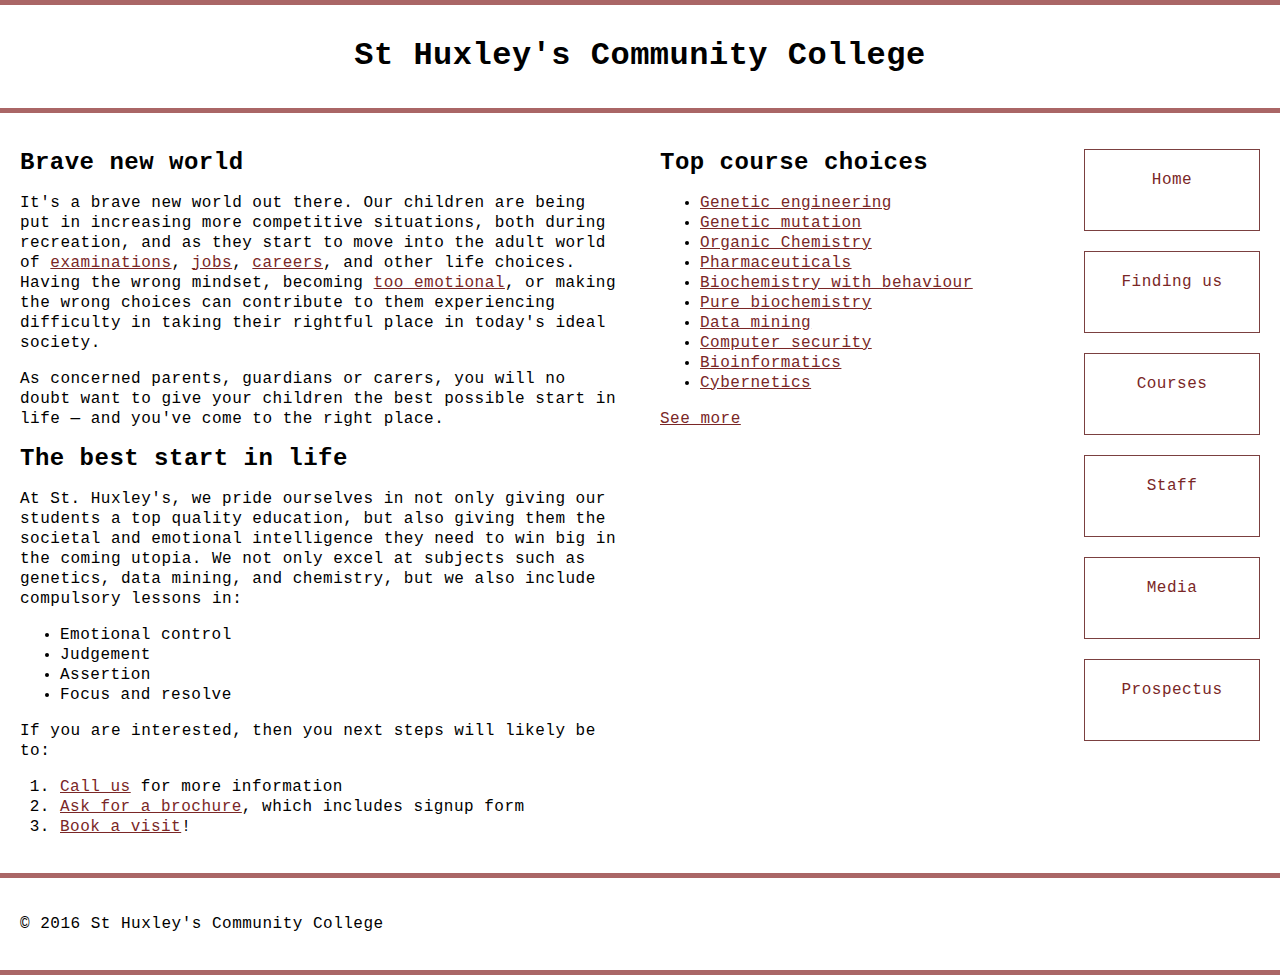
<file: tut6/index.html>
<!DOCTYPE html>
<html>
  <head>
    <meta charset="utf-8">
    <title>St Huxley's Community College</title>
    <link href="css/style.css" type="text/css" rel="stylesheet">
  </head>
  <body>

  <header>
    <h1>St Huxley's Community College</h1>
  </header>

  <section>
      <h2>Brave new world</h2>

      <p>It's a brave new world out there. Our children are being put in increasing more competitive situations, both during recreation, and as they start to move into the adult world of <a href="https://en.wikipedia.org/wiki/Examination">examinations</a>, <a href="https://en.wikipedia.org/wiki/Jobs">jobs</a>, <a href="https://en.wikipedia.org/wiki/Career">careers</a>, and other life choices. Having the wrong mindset, becoming <a href="https://en.wikipedia.org/wiki/Emotion">too emotional</a>, or making the wrong choices can contribute to them experiencing difficulty in taking their rightful place in today's ideal society.</p>

      <p>As concerned parents, guardians or carers, you will no doubt want to give your children the best possible start in life — and you've come to the right place.</p>

      <h2>The best start in life</h2>

      <p>At St. Huxley's, we pride ourselves in not only giving our students a top quality education, but also giving them the societal and emotional intelligence they need to win big in the coming utopia. We not only excel at subjects such as genetics, data mining, and chemistry, but we also include compulsory lessons in:</p>

      <ul>
        <li>Emotional control</li>
        <li>Judgement</li>
        <li>Assertion</li>
        <li>Focus and resolve</li>
      </ul>

      <p>If you are interested, then you next steps will likely be to:</p>
      
      <ol>
        <li><a href="#">Call us</a> for more information</li>
        <li><a href="#">Ask for a brochure</a>, which includes signup form</li>
        <li><a href="#">Book a visit</a>!</li>
      </ol>
  </section>

  <aside>

    <h2>Top course choices</h2>

    <ul>
      <li><a href="#">Genetic engineering</a></li>
      <li><a href="#">Genetic mutation</a></li>
      <li><a href="#">Organic Chemistry</a></li>
      <li><a href="#">Pharmaceuticals</a></li>
      <li><a href="#">Biochemistry with behaviour</a></li>
      <li><a href="#">Pure biochemistry</a></li>
      <li><a href="#">Data mining</a></li>
      <li><a href="#">Computer security</a></li>
      <li><a href="#">Bioinformatics</a></li>
      <li><a href="#">Cybernetics</a></li>
    </ul>

    <p><a href="#">See more</a></p>

  </aside>

  <nav>

    <ul>
      <li><a href="#">Home</a></li><br>
      <li><a href="#">Finding us</a></li><br>
      <li><a href="#">Courses</a></li><br>
      <li><a href="#">Staff</a></li><br>
      <li><a href="#">Media</a></li><br>
      <li><a href="#">Prospectus</a></li><br>
    </ul>

  </nav>

  <footer>

    <p>&copy; 2016 St Huxley's Community College</p>

  </footer>

  </body>
</html>
</file>
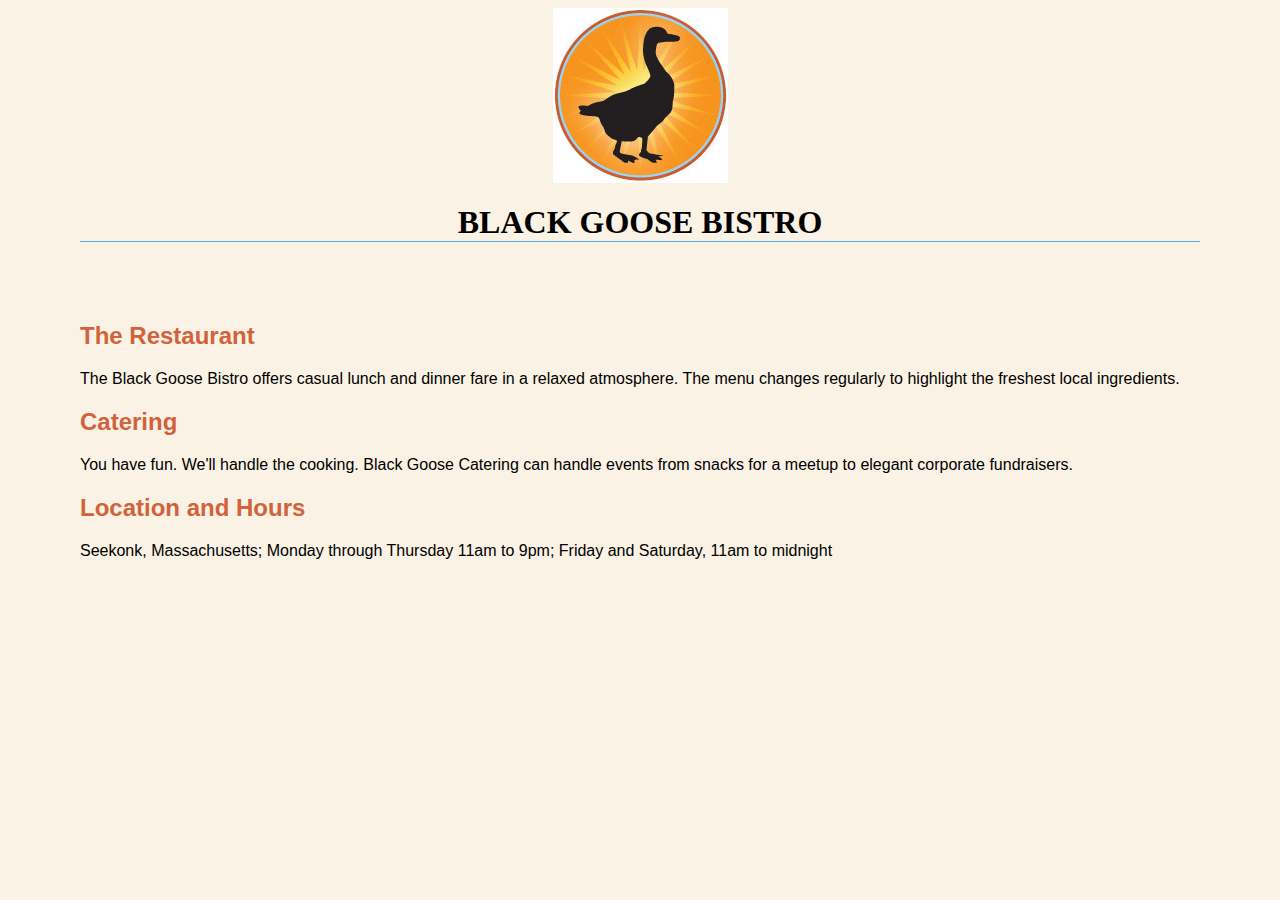
<file: tut2/exercise_02_01.html>
<!DOCTORTYPE html>
<html lang="en">
    <head>
        <title>Black Goose Bistro</title>
        <style>
            body {
                background-color: #faf2e4;
                margin-left: 5rem;
                margin-right: 5rem;
            }
            .heading {
                text-align: center;
                text-transform: uppercase;
            }
            .heading h1 {
                border-bottom: 1px solid #57b1dc;
                margin-bottom: 5rem;
            }
            .content {
                font-family: sans-serif;
            }
            .content h2 {
                color: #d1633c;
            }
        </style>
    </head>

<body>
    <div class="heading">
        <img src="media/goose.jpg" alt="just a goose">
        <h1>Black Goose Bistro</h1>
    </div>
    <div class="content">
    <h2>The Restaurant</h2>
    The Black Goose Bistro offers casual lunch and dinner fare in a relaxed atmosphere. The menu changes regularly to highlight the freshest local ingredients.

    <h2>Catering</h2>
    You have fun. We'll handle the cooking. Black Goose Catering can handle events from snacks for a meetup to elegant corporate fundraisers.

    <h2>Location and Hours</h2>
    Seekonk, Massachusetts;
    Monday through Thursday 11am to 9pm; Friday and Saturday, 11am to midnight
    </div>
</body>
</html>
</file>
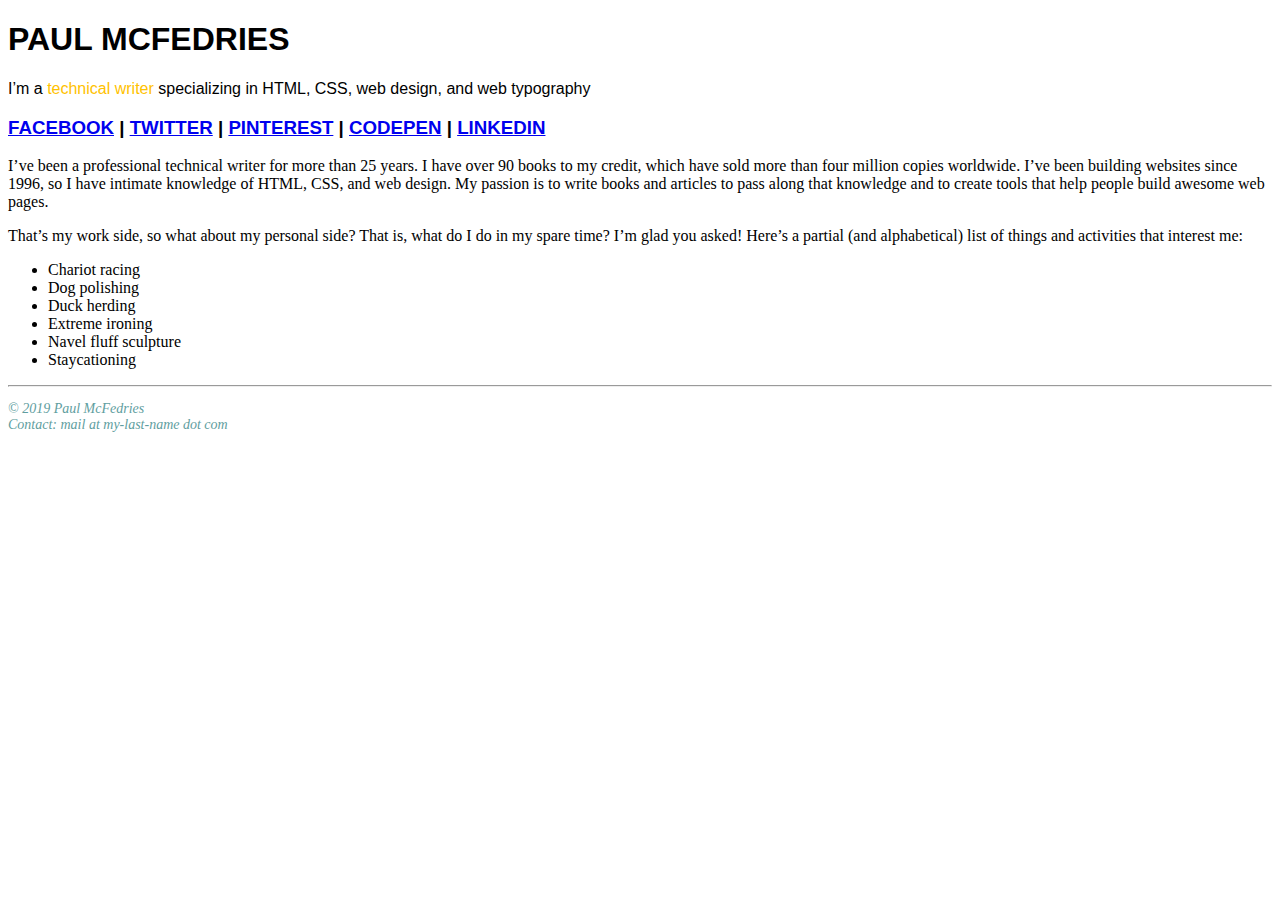
<file: tut2/exercise_02_02.html>
<!DOCTYPE html>
<html lang="en">
<head>
    <title>Paul McFedries</title>
    <style>
        .heading-font {
            font-family: verdana, tahoma, sans-serif;
        }
        .a {
            color: blue;
            text-decoration: none;
        }
        .para {
            margin-top: 16px;
            margin-bottom: 16px;
        }
        .footer {
            color: cadetblue;
            font-size: 14px;
        }
    </style>
</head>
<body>
    <div class="heading-font heading-style">
    <h1>PAUL MCFEDRIES</h1>

    I’m a <span style="color: #ffc200;">technical writer</span> specializing in HTML, CSS, web design, and web typography<br>
    
    <h3><a href="fb.com"><b>FACEBOOK</b></a> | <a href="twitter.com"><b>TWITTER</b></a> | <a href="pinterest.com"><b>PINTEREST</b></a> | <a href="codepen.com"><b>CODEPEN</b></a> | <a href="linkedin.com"><b>LINKEDIN</b></a></h3>
    </div>
    <div class="para">
    <p>I’ve been a professional technical writer for more than 25 years. I have over 90 books to my credit, which have sold more than four million copies worldwide. I’ve been building websites since 1996, so I have intimate knowledge of HTML, CSS, and web design. My passion is to write books and articles to pass along that knowledge and to create tools that help people build awesome web pages.</p>
    </div>
    <p>That’s my work side, so what about my personal side? That is, what do I do in my spare time? I’m glad you asked! Here’s a partial (and alphabetical) list of things and activities that interest me:
        <ul>
        <li>Chariot racing</li>
        <li>Dog polishing</li>
        <li>Duck herding</li>
        <li>Extreme ironing</li>
        <li>Navel fluff sculpture</li>
        <li>Staycationing</li></ul></p>
<hr>
    <div class="footer">
    <p><i>© 2019 Paul McFedries<br>
    Contact: mail at my-last-name dot com</i></p>
    </div>
</body>

</html>
</file>
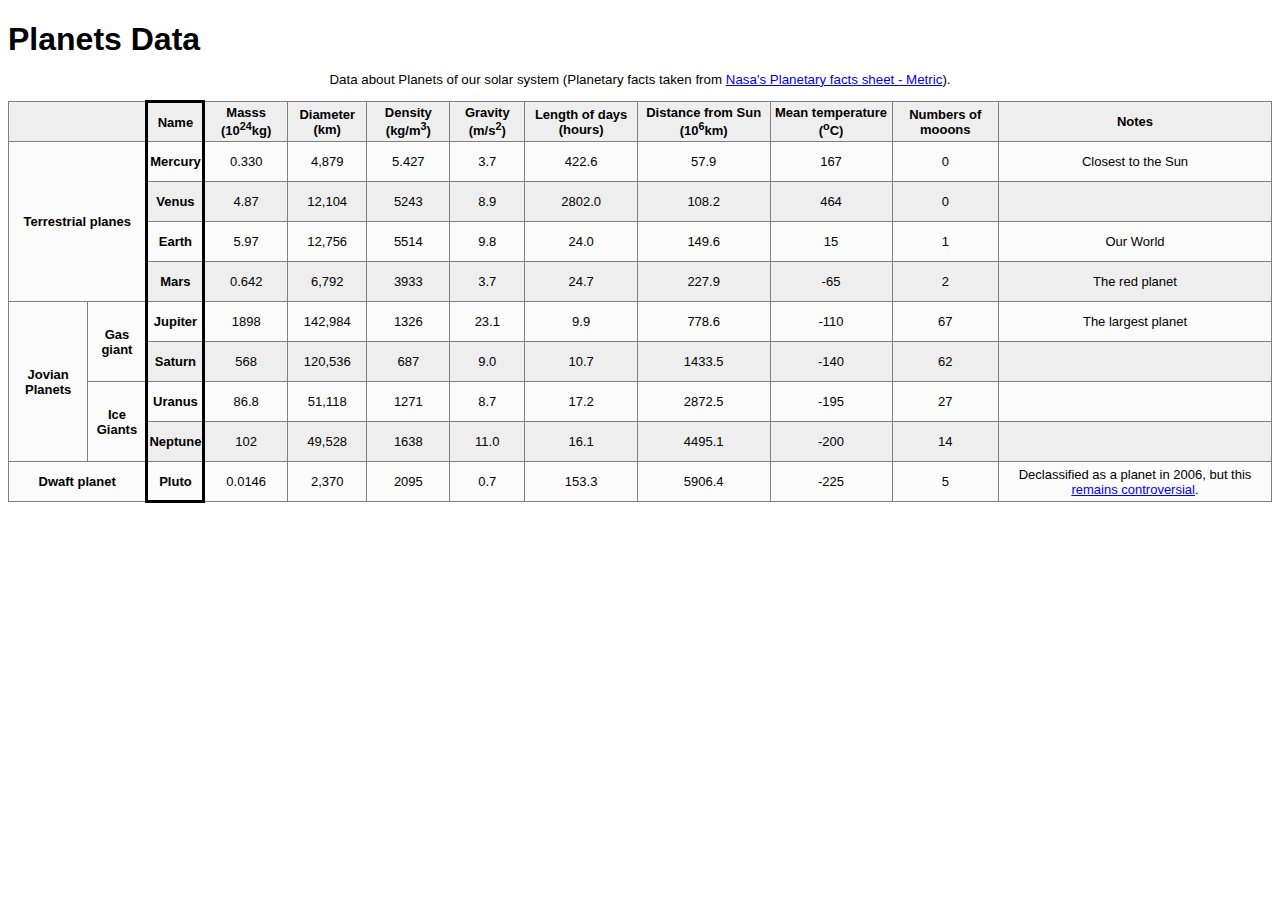
<file: tut3/planet.html>
<!DOCTYPE html>
<html lang="en">
    <heading>
        <title>Planets Data</title>
        <style>
            body {
                font-family: Arial, Helvetica, sans-serif;
            }
            body h1 {
                margin-bottom: 5px;
            }
            p {
                text-align: center;
                font-size: smaller;
            }
            table, th, td {
                border: 1px solid gray;
                text-align: center;
            }
            table {
                border-collapse: collapse;
                font-size: 13px;
                width: 100%;
                background-color: rgb(251, 251, 251);
            }
            tr {
                height: 40px;
            }
            tr:nth-child(odd) {
                background-color: rgb(238, 238, 238);
            }
            .name_row {
                border-left: 3px solid black;
                border-right: 3px solid black;
                font-style: strong;
            }
        </style>
    </heading>
    <body>
        <h1>Planets Data</h1>
        <p>Data about Planets of our solar system (Planetary facts taken from <a href="#">Nasa's Planetary facts sheet - Metric</a>). </p>
        <table>
            <tr>
                <th colspan="2"> </th>
                <th class="name_row" style="border-top: 3px solid black">Name</th>
                <th>Masss (10<sup>24</sup>kg)</th>
                <th>Diameter (km)</th>
                <th>Density (kg/m<sup>3</sup>)</th>
                <th>Gravity (m/s<sup>2</sup>)</th>
                <th>Length of days (hours)</th>
                <th>Distance from Sun (10<sup>6</sup>km)</th>
                <th>Mean temperature (<sup>o</sup>C)</th>
                <th>Numbers of mooons</th>
                <th>Notes</th>
            </tr>
            <tr>
                <th rowspan="4" colspan="2">Terrestrial planes</td>
                <th class="name_row">Mercury</th>
                <td>0.330</td>
                <td>4,879</td>
                <td>5.427</td>
                <td>3.7</td>
                <td>422.6</td>
                <td>57.9</td>
                <td>167</td>
                <td>0</td>
                <td>Closest to the Sun</td>
            </tr>
            <tr>
                <th class="name_row">Venus</th>
                <td>4.87</td>
                <td>12,104</td>
                <td>5243</td>
                <td>8.9</td>
                <td>2802.0</td>
                <td>108.2</td>
                <td>464</td>
                <td>0</td>
                <td> </td>
            </tr>
            <tr>
               <th class="name_row">Earth</th></div>
                <td>5.97</td>
                <td>12,756</td>
                <td>5514</td>
                <td>9.8</td>
                <td>24.0</td>
                <td>149.6</td>
                <td>15</td>
                <td>1</td>
                <td>Our World</td>
            </tr>
            <tr>
                <th class="name_row">Mars</th>
                <td>0.642</td>
                <td>6,792</td>
                <td>3933</td>
                <td>3.7</td>
                <td>24.7</td>
                <td>227.9</td>
                <td>-65</td>
                <td>2</td>
                <td>The red planet</td>
            </tr>
            <tr>
                <th rowspan="4">Jovian Planets</th>
                <th rowspan="2">Gas giant</th>
                <th class="name_row">Jupiter</th></div>
                <td>1898</td>
                <td>142,984</td>
                <td>1326</td>
                <td>23.1</td>
                <td>9.9</td>
                <td>778.6</td>
                <td>-110</td>
                <td>67</td>
                <td>The largest planet</td>
            </tr>
            <tr>
                <th class="name_row">Saturn</th>
                <td>568</td>
                <td>120,536</td>
                <td>687</td>
                <td>9.0</td>
                <td>10.7</td>
                <td>1433.5</td>
                <td>-140</td>
                <td>62</td>
                <td> </td>
            </tr>
            <tr>
                <th rowspan="2">Ice Giants</th>
                <th class="name_row">Uranus</th>
                <td>86.8</td>
                <td>51,118</td>
                <td>1271</td>
                <td>8.7</td>
                <td>17.2</td>
                <td>2872.5</td>
                <td>-195</td>
                <td>27</td>
                <td> </td>
            </tr>
            <tr>
                <th class="name_row">Neptune</th>
                <td>102</td>
                <td>49,528</td>
                <td>1638</td>
                <td>11.0</td>
                <td>16.1</td>
                <td>4495.1</td>
                <td>-200</td>
                <td>14</td>
                <td> </td>
            </tr>
            <tr>
                <th colspan="2">Dwaft planet</th>
                <th class="name_row" style="border-bottom: 3px solid black">Pluto</th>
                <td>0.0146</td>
                <td>2,370</td>
                <td>2095</td>
                <td>0.7</td>
                <td>153.3</td>
                <td>5906.4</td>
                <td>-225</td>
                <td>5</td>
                <td>Declassified as a planet in 2006, but this <a href="http://www.usatoday.com/story/tech/2014/10/02/pluto-planet-solar-system/16578959/">remains controversial</a>.</td>
            </tr>
        </table>
    </body>
</html>
</file>
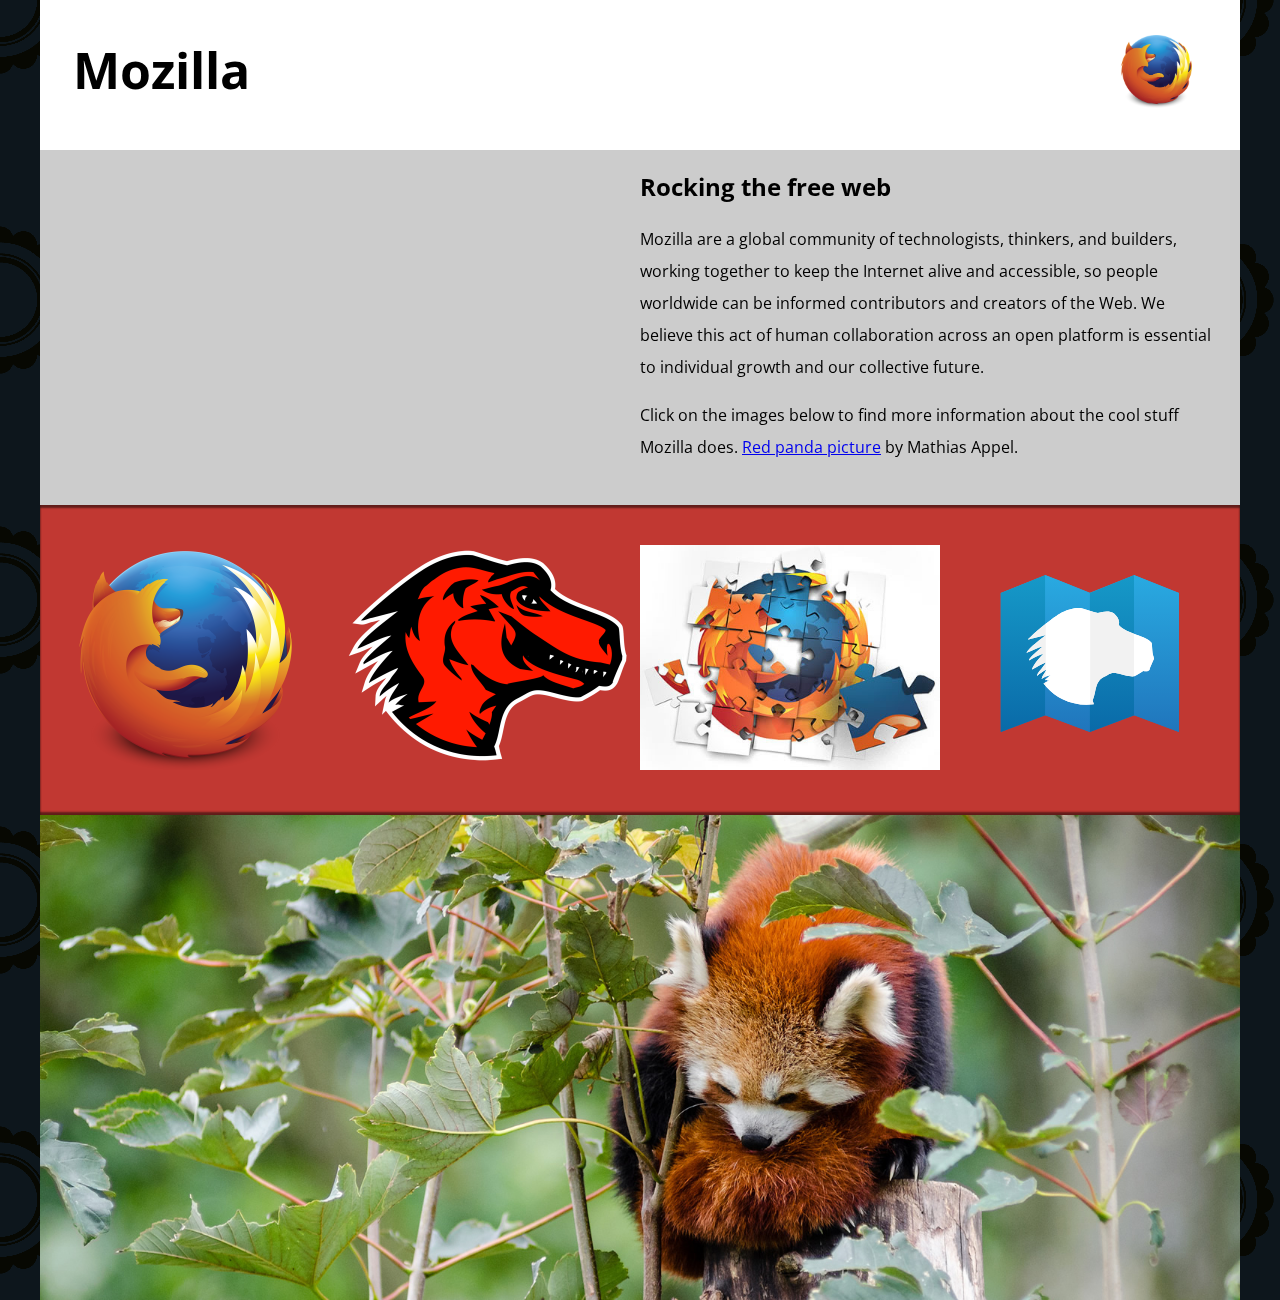
<file: tut4/tut4.html>
<!DOCTYPE html>
<html>
  <head>
    <meta charset="utf-8">
    <meta name="viewport" content="width=device-width">
    <title>Mozilla splash page</title>
    <link href='https://fonts.googleapis.com/css?family=Open+Sans:400,700' rel='stylesheet' type='text/css'>
    <style>
      html {
        font-family: 'Open Sans', sans-serif;
        background: url(media/pattern.png);
      }
      body {
        width: 100%;
        max-width: 1200px;
        margin: 0 auto;
        background-color: white;
        position: relative;
      }
      header {
        height: 150px;
      }
      header img {
        width: 100px;
        position: absolute;
        right: 32.5px;
        top: 32.5px;
      }
      h1 {
        font-size: 50px;
        line-height: 140px;
        margin: 0 0 0 32.5px;
      }


      main {
        background: #ccc;
      }
      article {
        padding: 20px;
      }
      h2 {
        margin-top: 0;
      }
      p {
        line-height: 2;
      }
      iframe {
        float: left;
        margin: 0 20px 20px 0;
        max-width: 100%;
      }

      .further-info {
        clear: left;
        padding: 40px 0;
        background: #c13832;
        box-shadow: inset 0 3px 2px rgba(0,0,0,0.5),
                    inset 0 -3px 2px rgba(0,0,0,0.5);
      }
      .further-info a {
        width: 25%;
        display: block;
        float: left;
      }
      .further-info img {
        max-width: 100%;
      }
      .clearfix {
        clear: both;
      }
      .red-panda img {
        display: block;
        max-width: 100%;
      }
    </style>
  </head>
  <body>
    <header>
      <h1>Mozilla</h1>
        <img src="media/firefox_logo-only_RGB.png" alt="firefox">
    </header>

    <main>
      <article>
        <iframe width="560" height="315" src="https://www.youtube.com/embed/ojcNcvb1olg" title="YouTube video player" frameborder="0" allow="accelerometer; autoplay; clipboard-write; encrypted-media; gyroscope; picture-in-picture" allowfullscreen></iframe>
        <h2>Rocking the free web</h2>

        <p>Mozilla are a global community of technologists, thinkers, and builders, working together to keep the Internet alive and accessible, so people worldwide can be informed contributors and creators of the Web. We believe this act of human collaboration across an open platform is essential to individual growth and our collective future.</p>

        <p>Click on the images below to find more information about the cool stuff Mozilla does. <a href="https://www.flickr.com/photos/mathiasappel/21675551065/">Red panda picture</a> by Mathias Appel.</p>
      </article>

      <div class="further-info">
        <a href="https://www.mozilla.org/en-US/firefox/new/">
          <img src="media/firefox_logo-only_RGB.png">
        </a>
        <a href="https://www.mozilla.org/">
          <img src="media/mozilla-dinosaur-head.png">
        </a>
        <a href="https://addons.mozilla.org/">
          <img src="media/firefox-addons.jpg">
        </a>
        <a href="https://developer.mozilla.org/en-US/">
          <img src="media/mdn.svg">
        </a>
        <div class="clearfix"></div>
      </div>

      <div class="red-panda">
        <img src="media/red-panda.jpg">
      </div>

    </main>
  </body>
</html>
</file>
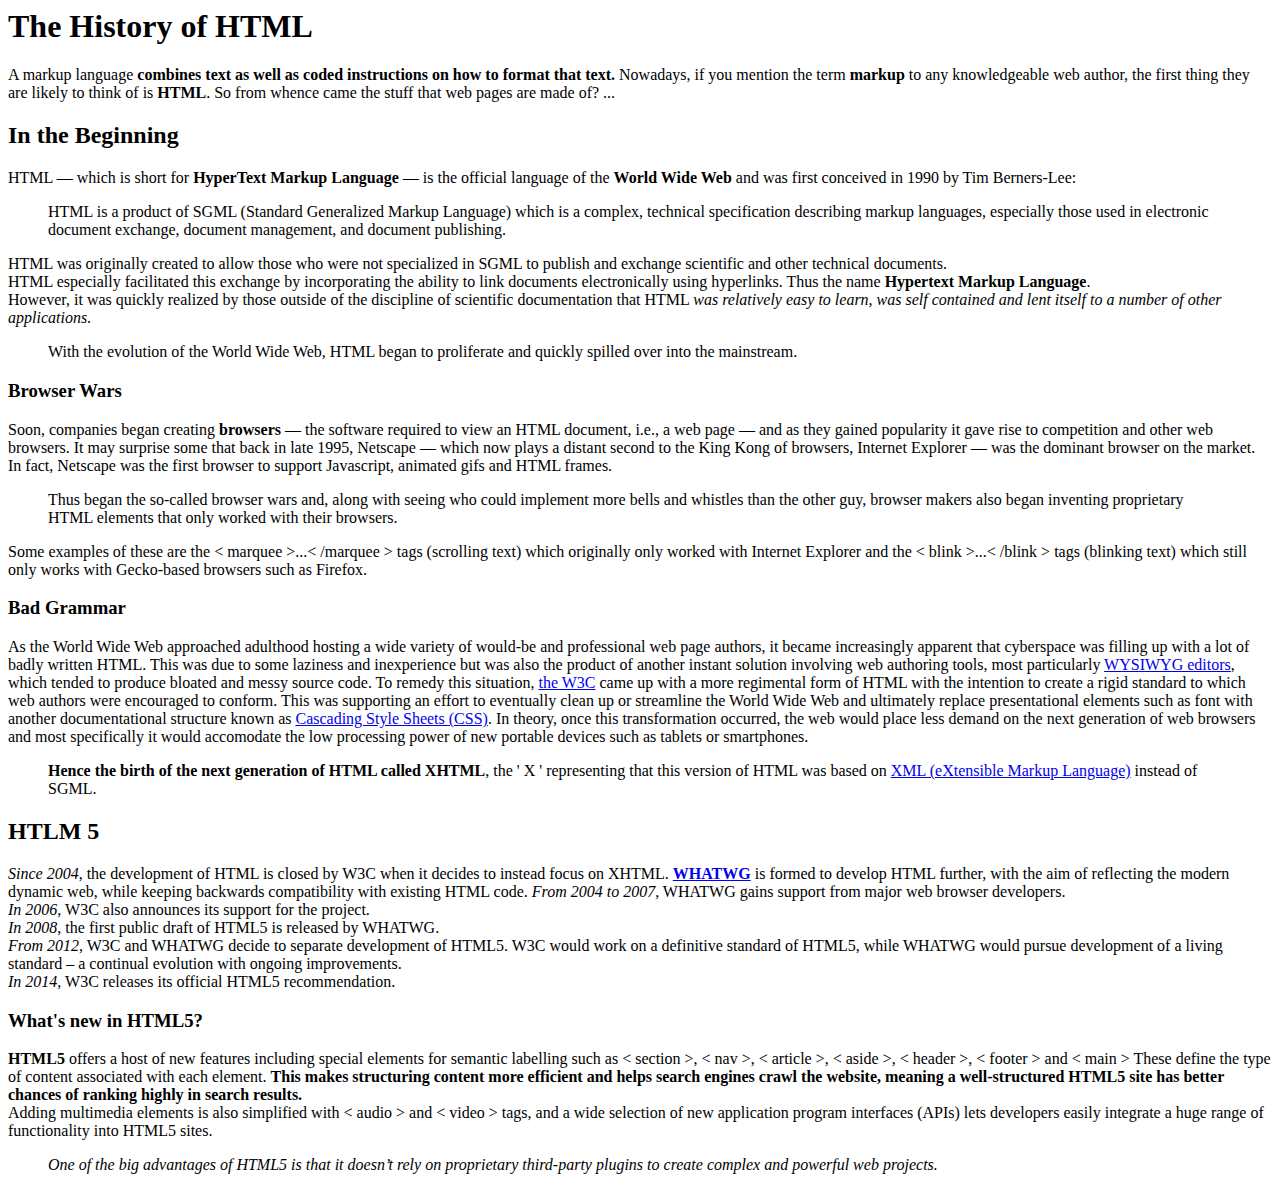
<file: tut1/homework/exercise_01_1.html>
<!DOCTORTYPE html>
<html lang="en">
<title>The History of HTML</title>
<h1>The History of HTML</h1>
A markup language <b>combines text as well as coded instructions on how to format that text.</b> 
Nowadays, if you mention the term <b>markup</b> to any knowledgeable web author, the first thing they are likely to think of is <b>HTML</b>. 
So from whence came the stuff that web pages are made of? ...

<h2>In the Beginning</h2>

HTML — which is short for <b>HyperText Markup Language</b> — is the official language of the <b>World Wide Web</b> and was first conceived in 1990 by Tim Berners-Lee:
<blockquote>HTML is a product of SGML (Standard Generalized Markup Language) which is a complex, technical specification describing markup languages, especially those used in electronic document exchange, document management, and document publishing.</blockquote>

HTML was originally created to allow those who were not specialized in SGML to publish and exchange scientific and other technical documents. <br> 
HTML especially facilitated this exchange by incorporating the ability to link documents electronically using hyperlinks. Thus the name <b>Hypertext Markup Language</b>. <br>
However, it was quickly realized by those outside of the discipline of scientific documentation that HTML <i>was relatively easy to learn, was self contained and lent itself to a number of other applications</i>.
<blockquote> With the evolution of the World Wide Web, HTML began to proliferate and quickly spilled over into the mainstream.</blockquote>

<h3>Browser Wars</h3>

Soon, companies began creating <b>browsers</b> — the software required to view an HTML document, i.e., a web page — and as they gained popularity it gave rise to competition and other web browsers. 
It may surprise some that back in late 1995, Netscape — which now plays a distant second to the King Kong of browsers, Internet Explorer — was the dominant browser on the market. 
In fact, Netscape was the first browser to support Javascript, animated gifs and HTML frames.
<blockquote>Thus began the so-called browser wars and, along with seeing who could implement more bells and whistles than the other guy, browser makers also began inventing proprietary HTML elements that only worked with their browsers.</blockquote> 
Some examples of these are the < marquee >...< /marquee > tags (scrolling text) which originally only worked with Internet Explorer and the < blink >...< /blink > tags (blinking text) which still only works with Gecko-based browsers such as Firefox.

<h3>Bad Grammar</h3>

As the World Wide Web approached adulthood hosting a wide variety of would-be and professional web page authors, it became increasingly apparent that cyberspace was filling up with a lot of badly written HTML. 
This was due to some laziness and inexperience but was also the product of another instant solution involving web authoring tools, most particularly <a href="https://ckeditor.com/">WYSIWYG editors</a>, which tended to produce bloated and messy source code. 

To remedy this situation, <a href="https://www.w3.org/">the W3C</a> came up with a more regimental form of HTML with the intention to create a rigid standard to which web authors were encouraged to conform. 
This was supporting an effort to eventually clean up or streamline the World Wide Web and ultimately replace presentational elements such as font with another documentational structure known as <a href="https://www.w3.org/Style/CSS/Overview.en.html">Cascading Style Sheets (CSS)</a>. 
In theory, once this transformation occurred, the web would place less demand on the next generation of web browsers and most specifically it would accomodate the low processing power of new portable devices such as tablets or smartphones.
<blockquote><b>Hence the birth of the next generation of HTML called XHTML</b>, the ' X ' representing that this version of HTML was based on <a href="https://www.w3.org/XML/">XML (eXtensible Markup Language)</a> instead of SGML.</blockquote>

<h2>HTLM 5</h2>

<i>Since 2004</i>, the development of HTML is closed by W3C when it decides to instead focus on XHTML. <b><a href="https://whatwg.org/">WHATWG</a></b> is formed to develop HTML further, with the aim of reflecting the modern dynamic web, while keeping backwards compatibility with existing HTML code. 
<i>From 2004 to 2007</i>, WHATWG gains support from major web browser developers. <br>
<i>In 2006</i>, W3C also announces its support for the project. <br>
<i>In 2008</i>, the first public draft of HTML5 is released by WHATWG. <br>
<i>From 2012</i>, W3C and WHATWG decide to separate development of HTML5. W3C would work on a definitive standard of HTML5, while WHATWG would pursue development of a living standard – a continual evolution with ongoing improvements. <br>
<i>In 2014</i>, W3C releases its official HTML5 recommendation. <br>

<h3>What's new in HTML5?</h3>

<b>HTML5</b> offers a host of new features including special elements for semantic labelling such as < section >, < nav >, < article >, < aside >, < header >, < footer > and < main > 
These define the type of content associated with each element. <b>This makes structuring content more efficient and helps search engines crawl the website, meaning a well-structured HTML5 site has better chances of ranking highly in search results.</b> <br>
Adding multimedia elements is also simplified with < audio > and < video > tags, and a wide selection of new application program interfaces (APIs) lets developers easily integrate a huge range of functionality into HTML5 sites.
<blockquote><i>One of the big advantages of HTML5 is that it doesn’t rely on proprietary third-party plugins to create complex and powerful web projects.</i></blockquote>
</html>
</file>
<file: tut6/css/style.css>
* {
    box-sizing: border-box;
  }
  
  body {
    letter-spacing: 0.5px;
    line-height: 20px;
    margin: 0 auto;
    min-width: 1000px;
    max-width: 1400px;
    font-family: 'Courier New', Courier, monospace;
  }
  
  /* Layout */
  
  section {
    float: left;
    width: 50%;
  }
  
  aside {
    float: left;
    width: 30%;
  }
  
  nav {
    float: left;
    width: 20%;
  }
  
  footer {
    clear: both;
  }
  
  header, section, aside, nav, footer {
    padding: 20px;
  }
  
  /* header and footer */
  
  header, footer {
    border-top: 5px solid #a66;
    border-bottom: 5px solid #a66;
  }
  header {
      text-align: center;
  }
  a {
      color: rgb(122, 39, 39);
      font-style: normal;
  }
  a:hover {
      color: #a66;
      font-style: underline;
  }
  nav ul {
      list-style-type: none;  
  }
  nav ul li a {
      display: block;
      line-height: 60px;
      border: solid 1px rgb(123, 64, 64);
      padding-bottom: 20px;
      text-decoration: none;
      list-style-position: inside;
      text-align: center;
  }
</file>
